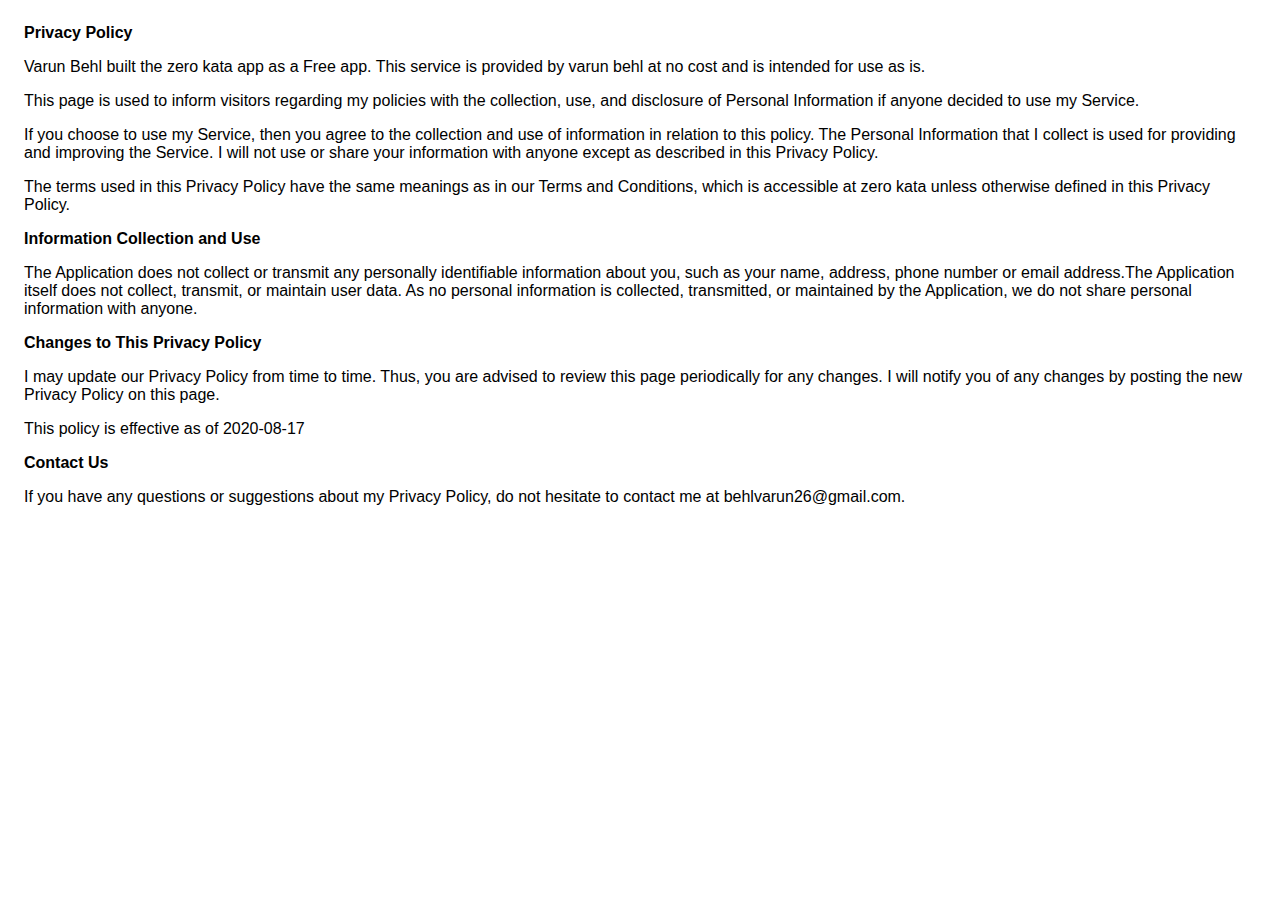
<file: privacy_policy.html>
<!DOCTYPE html>
<html>
<head>
    <meta charset='utf-8'>
    <meta name='viewport' content='width=device-width'>
    <title>Privacy Policy</title>
    <style> body {
        font-family: 'Helvetica Neue', Helvetica, Arial, sans-serif;
        padding: 1em;
    } </style>
</head>
<body>
<strong>Privacy Policy</strong>
<p>
    Varun Behl built the zero kata app as
    a Free app. This service is provided by
    varun behl at no cost and is intended for use as
    is.
</p>
<p>
    This page is used to inform visitors regarding my
    policies with the collection, use, and disclosure of Personal
    Information if anyone decided to use my Service.
</p>
<p>
    If you choose to use my Service, then you agree to
    the collection and use of information in relation to this
    policy. The Personal Information that I collect is
    used for providing and improving the Service. I will not use or share your information with
    anyone except as described in this Privacy Policy.
</p>
<p>
    The terms used in this Privacy Policy have the same meanings
    as in our Terms and Conditions, which is accessible at
    zero kata unless otherwise defined in this Privacy Policy.
</p>
<p><strong>Information Collection and Use</strong></p>
<p>
    The Application does not collect or transmit any personally identifiable information about you, such as your name,
    address, phone number or email address.The Application itself does not collect, transmit, or maintain user data.
    As no personal information is collected, transmitted, or maintained by the Application, we do not share personal
    information with anyone.
</p> <!----> <p><strong>Changes to This Privacy Policy</strong></p>
<p>
    I may update our Privacy Policy from
    time to time. Thus, you are advised to review this page
    periodically for any changes. I will
    notify you of any changes by posting the new Privacy Policy on
    this page.
</p>
<p>This policy is effective as of 2020-08-17</p>
<p><strong>Contact Us</strong></p>
<p>
    If you have any questions or suggestions about my
    Privacy Policy, do not hesitate to contact me at behlvarun26@gmail.com.
</p>
</body>
</html>
</file>
